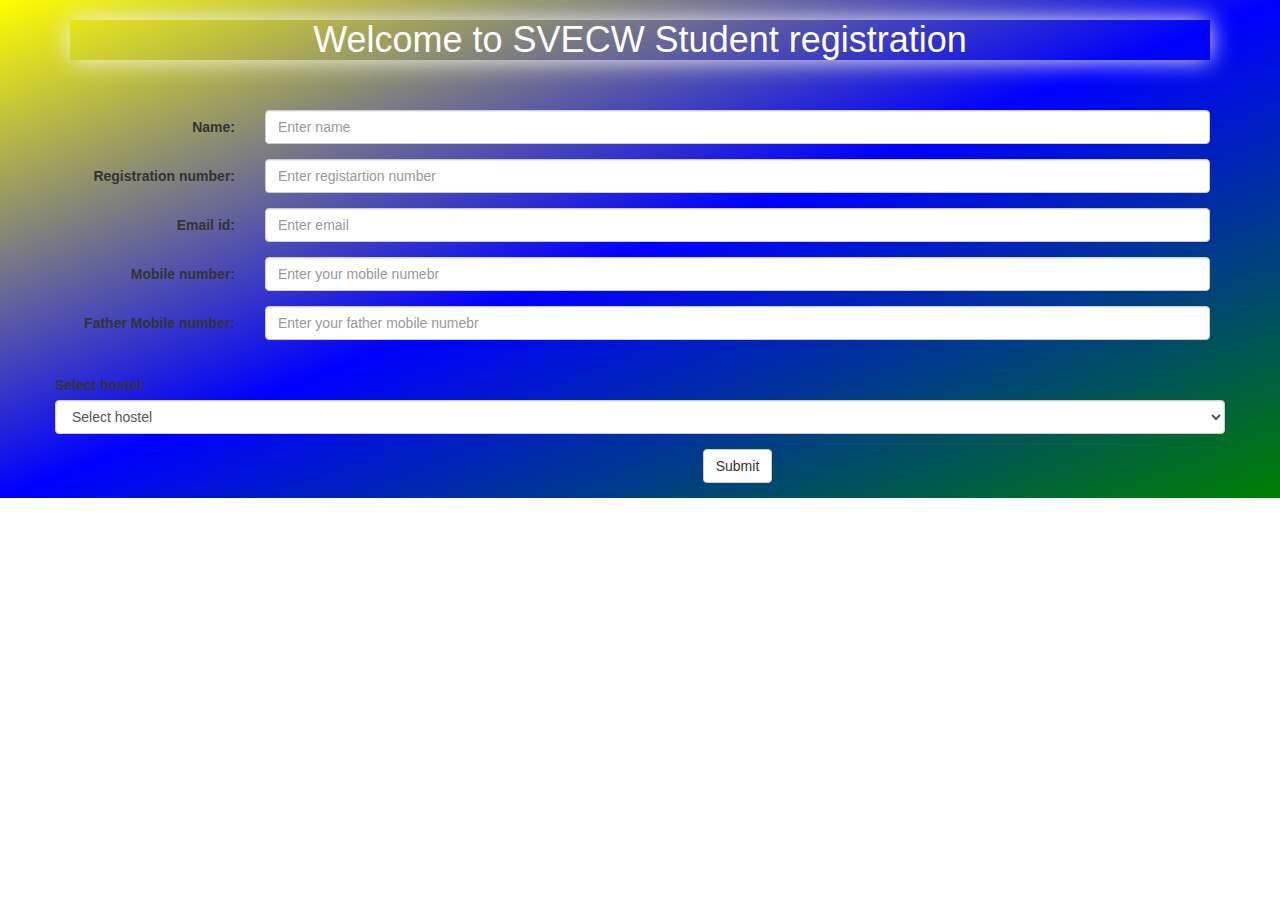
<file: hostel booking form.html>
<!DOCTYPE html>
<html lang="en">
<head>
  <title>Bootstrap Example</title>
  <meta charset="utf-8">
  <meta name="viewport" content="width=device-width, initial-scale=1">
  <link rel="stylesheet" href="https://maxcdn.bootstrapcdn.com/bootstrap/3.4.1/css/bootstrap.min.css">
  <script src="https://ajax.googleapis.com/ajax/libs/jquery/3.6.0/jquery.min.js"></script>
  <script src="https://maxcdn.bootstrapcdn.com/bootstrap/3.4.1/js/bootstrap.min.js"></script>
  <style type="text/css">
    /**{
      height: 100%;
    }*/
    body{
      background-image: linear-gradient(to bottom right,yellow,blue,green);
      background-repeat: no-repeat;
      height: 100%;
    }
    h1{
      box-shadow: 0 0 25px 0 whitesmoke;
      color: white;
    }
    .form-group{
      size: 50px;
    }
  </style>
</head>
<body>

<div class="container">
  <h1><center>Welcome to SVECW Student registration</center></h1><br><br>
  <form class="form-horizontal" action="/action_page.php">
    <div class="form-group">
      <label class="control-label col-sm-2" for="name">Name:</label>
      <div class="col-sm-10">
        <input type="text" class="form-control" id="name" placeholder="Enter name" name="name">
      </div>
    </div>
    <div class="form-group">
      <label class="control-label col-sm-2" for="Reg.no">Registration number:</label>
      <div class="col-sm-10">
        <input type="text" class="form-control" id="Reg.no" placeholder="Enter registartion number" name="Reg.no">
      </div>
    </div>
    <div class="form-group">
      <label class="control-label col-sm-2" for="email">Email id:</label>
      <div class="col-sm-10">
        <input type="email" class="form-control" id="email" placeholder="Enter email" name="email" required>
      </div>
    </div>
    <div class="form-group">
      <label class="control-label col-sm-2" for="phn_number">Mobile number:</label>
      <div class="col-sm-10">          
        <input type="text" class="form-control" id="phn_number" placeholder="Enter your mobile numebr" name="phn_number">
      </div>
    </div>
    <div class="form-group">
      <label class="control-label col-sm-2" for="Fphn_number">Father Mobile number:</label>
      <div class="col-sm-10">          
        <input type="text" class="form-control" id="Fphn_number" placeholder="Enter your father mobile numebr" name="Fphn_number">
      </div>
    </div>
    <br>
    <div class="form-group">    
      <label for="sel1" >Select hostel:</label>
        <select class="form-control" id="sel1" onchange="la(this.value)" >
          <option>Select hostel</option>
          <option>Green Meadows</option>
          <option>Neelima</option>
          <option>Raajeswari</option>
          <option>Narmada</option>
          <option>Rajyalakshmi</option>
          <option>Vyshnavi</option>
          <option value="rough3.html">Sadhana</option>
          <option>Medha</option>
        </select>
     

    </div>
    <!-- <div class="form-group">        
      <div class="col-sm-offset-2 col-sm-10">
        <div class="checkbox">
          <label><input type="checkbox" name="remember"> Remember me</label>
        </div>
      </div>
    </div> -->
    <div class="form-group">        
      <div class="col-sm-offset-2 col-sm-10">
        <center><button type="submit" class="btn btn-default" >Submit</button></center>
      </div>
    </div>
   
  </form>
</div>
<script type="text/javascript">
  function la(src){
    window.location = src;
    window.location = src;
  }
</script>
</body>
</html>
</file>
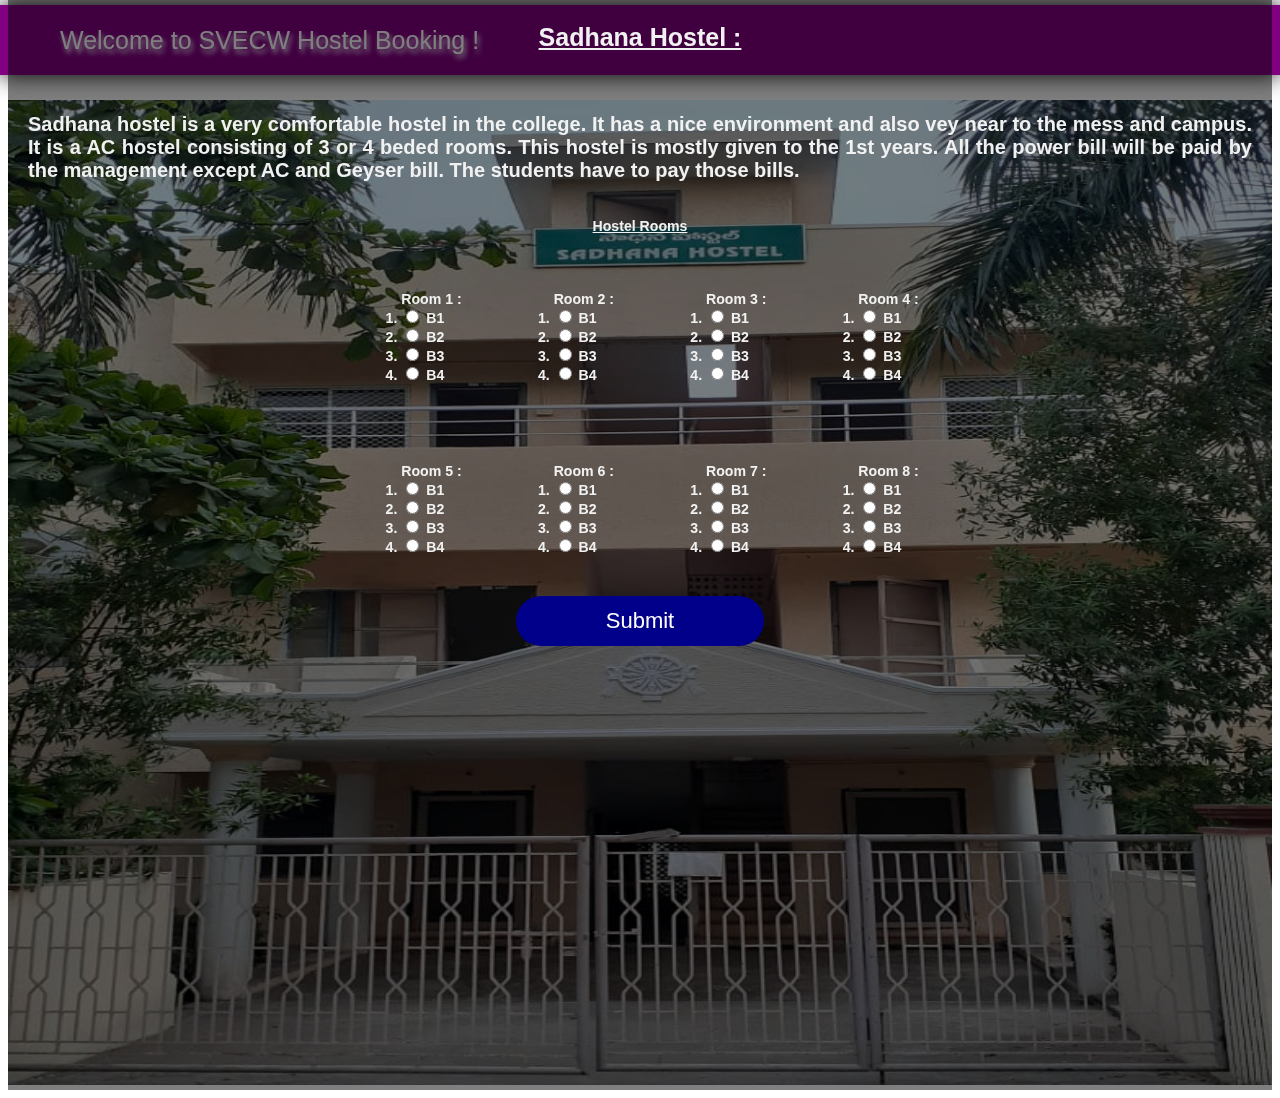
<file: rough3.html>
<!DOCTYPE html>
<html>
<head>
<meta name="viewport" content="width=device-width, initial-scale=1">
<style>
* {
  box-sizing: border-box;
}

body {
  font-family: Arial;
  font-size: 17px;
}

.container {
  position: relative;
  max-width: 100%;
  max-height: 100%;
  margin: 0 ;
  padding: 0;
  margin-top: 100px;
}

/*.container img {vertical-align: middle;}*/

.container .content {
  position: absolute;
  bottom: 0;
  background: rgb(0, 0, 0); /* Fallback color */
  background: rgba(0, 0, 0, 0.5); /* Black background with 0.5 opacity */
  color: #f1f1f1;
  width: 100%;
  padding: 20px;
}
header
    {  
      background-color: purple; 
      color: white; 
      position: fixed;  
      left: 0;  
      right: 0;  
      top: 5px;  
      height: 70px;  
      display: flex;  
      align-items: center;  
      box-shadow: 0 0 25px 0 black;
    }  
    header * {  
      display: inline;  
    }  
    header li  {  
      color: white;  
      text-decoration: none;
      size: 500px;  
      font-size: 25px;
      margin: 20px;
    } 
    table-content{
      font-size: 200x;
    }
    .container1{
            width: 100%;
            height: 50vh;
            display: flex;
            
            justify-content: center;
            
        }
        .btn{
            padding: 10px 60px;
            background: white;
            border: 0;
            outline: none;
            cursor: pointer;
            font-size: 22px;
            font-weight: 500;
            border-radius: 30px;
        }
        .popup{
            width: 400px;
            background: white;
            border-radius: 6px;
            position: absolute;
            top: 0;
            left: 50%;
            transform: translate(-50%,-50%) scale(0.1);
            text-align: center;
            padding: 0 30px 30px;
            color : darkslateblue;
            visibility: hidden;
            transition: transform 0.4s, top 0.4s;
        }
        .popup img{
            width: 100px;
            height: 100px;
            margin-top: -50px;
            border-radius: 50%;
            box-shadow: 0 2px 5px rgb(0, 0, 0);
        } 
        .popup h2{
            font-size: 38px;
            font-weight: 500;
            margin: 30px 0 10px;
        }
        .open-popup{
            visibility: visible;
            top: 50%;
            transform: translate(-50%,-50%) scale(1);
        }
        .popup button{
            padding: 10px 60px;
            font-size: 15px;
            font-weight: 500;
            border-radius: 30px;
        }
</style>
</head>
<body>
<header>  
    <nav>  
      <ul>  
        <li style="size: 100;text-shadow: 2px 4px 5px ghostwhite;">  
         Welcome to SVECW Hostel Booking !
        </li>    
      </ul>  
    </nav> 
  </header>

<div class="container">
  <img src="Sadhana hostel.jpg" alt="Notebook" style="width:100%; height: 985px;">
  <div class="content">
    <h5
          class="text-bottom text-center text-black"
          style="/*font-family: 'Oswald', sans-serif;*/ ">
          <center><u><h3 style="size: 500px; font-size: 25px;" >Sadhana Hostel : </h3></u> <br>
          <p style="text-align: justify; font-size: 20px">Sadhana hostel is a very comfortable hostel in the college. It has a nice environment and also vey near to the mess and campus. It is a AC hostel consisting of 3 or 4 beded rooms. This hostel is mostly given to the 1st years. All the power bill will be paid by the management except AC and Geyser bill. The students have to pay those bills.</p><br>
          <u><b>Hostel Rooms</b></u>
          <div class="table-responsive">
            <br>
        <table cellpadding="25">
            <tr>
                <td>
                  <ol >
                    Room 1 :
                    <li><input type="radio" name="Programming"> B1 </li>   
                    <li><input type="radio" name="Programming"> B2 </li>
                    <li><input type="radio" name="Programming"> B3 </li>
                    <li><input type="radio" name="Programming"> B4 </li>
                </ol>
              </td>
              <td>
                  <ol>
                    Room 2 :
                    <li><input type="radio" name="Programming"> B1 </li>   
                    <li><input type="radio" name="Programming"> B2 </li>
                    <li><input type="radio" name="Programming"> B3 </li>
                    <li><input type="radio" name="Programming"> B4 </li>
                </ol>
              </td>
              <td>
                  <ol>
                    Room 3 :
                    <li><input type="radio" name="Programming"> B1 </li>   
                    <li><input type="radio" name="Programming"> B2 </li>
                    <li><input type="radio" name="Programming"> B3 </li>
                    <li><input type="radio" name="Programming"> B4 </li>
                </ol>
              </td>
              <td>
                  <ol>
                    Room 4 :
                    <li><input type="radio" name="Programming"> B1 </li>   
                    <li><input type="radio" name="Programming"> B2 </li>
                    <li><input type="radio" name="Programming"> B3 </li>
                    <li><input type="radio" name="Programming"> B4 </li>
                </ol>
              </td>
            </tr>
            <tr>
                <td>
                  <ol>
                    Room 5 :
                    <li><input type="radio" name="Programming"> B1 </li>   
                    <li><input type="radio" name="Programming"> B2 </li>
                    <li><input type="radio" name="Programming"> B3 </li>
                    <li><input type="radio" name="Programming"> B4 </li>
                </ol>
              </td>
              <td>
                  <ol>
                    Room 6 :
                    <li><input type="radio" name="Programming"> B1 </li>   
                    <li><input type="radio" name="Programming"> B2 </li>
                    <li><input type="radio" name="Programming"> B3 </li>
                    <li><input type="radio" name="Programming"> B4 </li>
                </ol>
              </td>
              <td>
                  <ol>
                    Room 7 :
                    <li><input type="radio" name="Programming"> B1 </li>   
                    <li><input type="radio" name="Programming"> B2 </li>
                    <li><input type="radio" name="Programming"> B3 </li>
                    <li><input type="radio" name="Programming"> B4 </li>
                </ol>
              </td>
              <td>
                  <ol>
                    Room 8 :
                    <li><input type="radio" name="Programming"> B1 </li>   
                    <li><input type="radio" name="Programming"> B2 </li>
                    <li><input type="radio" name="Programming"> B3 </li>
                    <li><input type="radio" name="Programming"> B4 </li>
                </ol>
              </td>
            </tr>
        </table>
    </div>
    <div class="container1">
        <input type="submit" class="btn" name="loginbutton" value="Submit" onclick="openPopup()" style="background-color: darkblue; color: white; width: 248px; height: 50px;">

        <div class="popup" id="popup">
            <img src="vishnu logo.jpg">
            <h2>Thank you!</h2>
            <p>Your details have been <br> successfully submitted.</p><br>
            <button type="button" onclick="closePopup()">OK</button>
        </div>
    </div>
        </h5>
  </div>

</center>
</div>
<script type="text/javascript">
       
        let popup = document.getElementById("popup")
        function openPopup(){
            popup.classList.add("open-popup");
        }
        function closePopup(){
            popup.classList.remove("open-popup");
        }
    
    </script>
</body>
</html>
</file>
